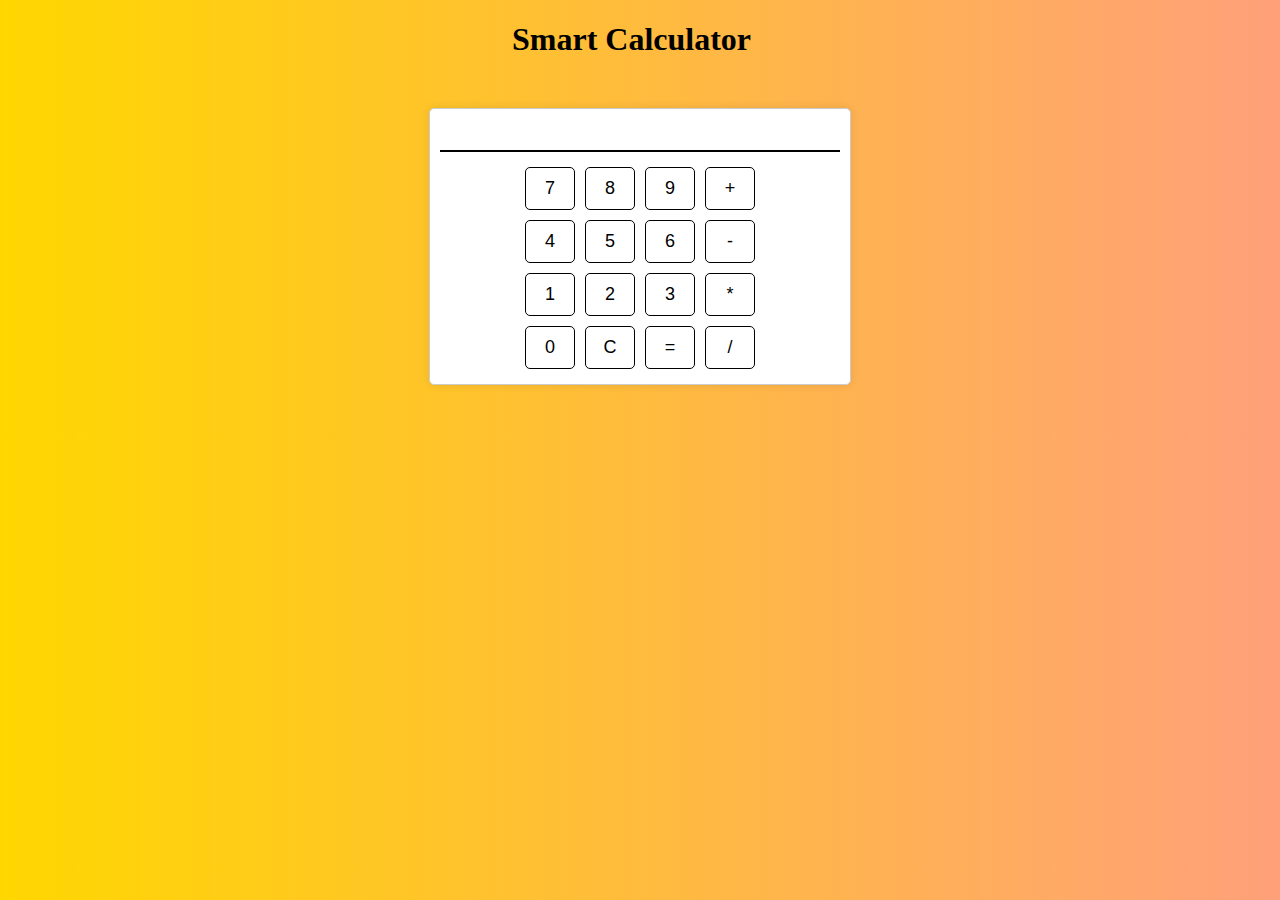
<file: calculator/index.html>
<!DOCTYPE html>
<html lang="en">
<head>
    <meta charset="UTF-8">
    <meta name="viewport" content="width=device-width, initial-scale=1.0">
    <title>Calculator</title>
    <link rel="stylesheet" href="styles.css">
</head>
<h1 class="heading">Smart Calculator</h1>
<body>
    <div class="calculator">
        <input type="text" id="display" readonly>
        <div class="keys">
            <button onclick="appendNumber('7')">7</button>
            <button onclick="appendNumber('8')">8</button>
            <button onclick="appendNumber('9')">9</button>
            <button onclick="appendOperator('+')">+</button>
            <button onclick="appendNumber('4')">4</button>
            <button onclick="appendNumber('5')">5</button>
            <button onclick="appendNumber('6')">6</button>
            <button onclick="appendOperator('-')">-</button>
            <button onclick="appendNumber('1')">1</button>
            <button onclick="appendNumber('2')">2</button>
            <button onclick="appendNumber('3')">3</button>
            <button onclick="appendOperator('*')">*</button>
            <button onclick="appendNumber('0')">0</button>
            <button onclick="clearDisplay()">C</button>
            <button onclick="calculate()">=</button>
            <button onclick="appendOperator('/')">/</button>
        </div>
    </div>
    <script src="script.js"></script>
</body>
</html>
</file>
<file: calculator/styles.css>
body {
    margin: 0;
    font-family: Arial, sans-serif;
    background: linear-gradient(to right,#FFD700, #FFA07A);
}
.heading{
    padding-left: 40%;
    font-family: 'Times New Roman', Times, serif;
}

.calculator {
    width: 80%;
    max-width: 400px;
    margin: 50px auto;
    padding: 10px;
    border: 1px solid #ccc;
    border-radius: 5px;
    box-shadow: 0 0 10px rgba(0, 0, 0, 0.1);
    background-color: #fff;
    display: flex;
    flex-direction: column;
    align-items: center;
}

#display {
    width: 100%;
    margin-bottom: 10px;
    padding: 5px;
    font-size: 18px;
    box-sizing: border-box;
    border: none;
    border-bottom: 2px solid #000;
    outline: none;
}

.keys {
    display: flex;
    flex-wrap: wrap;
    justify-content: center;
    max-width: 240px;
}

button {
    flex: 0 0 calc(25% - 10px);
    margin: 5px;
    padding: 10px;
    font-size: 18px;
    border: 1px solid #000;
    border-radius: 5px;
    background-color: #fff;
    color: #000;
    cursor: pointer;
    transition: background-color 0.3s, color 0.3s;
}

button:hover {
    background-color: #000;
    color: #fff;
}
</file>
